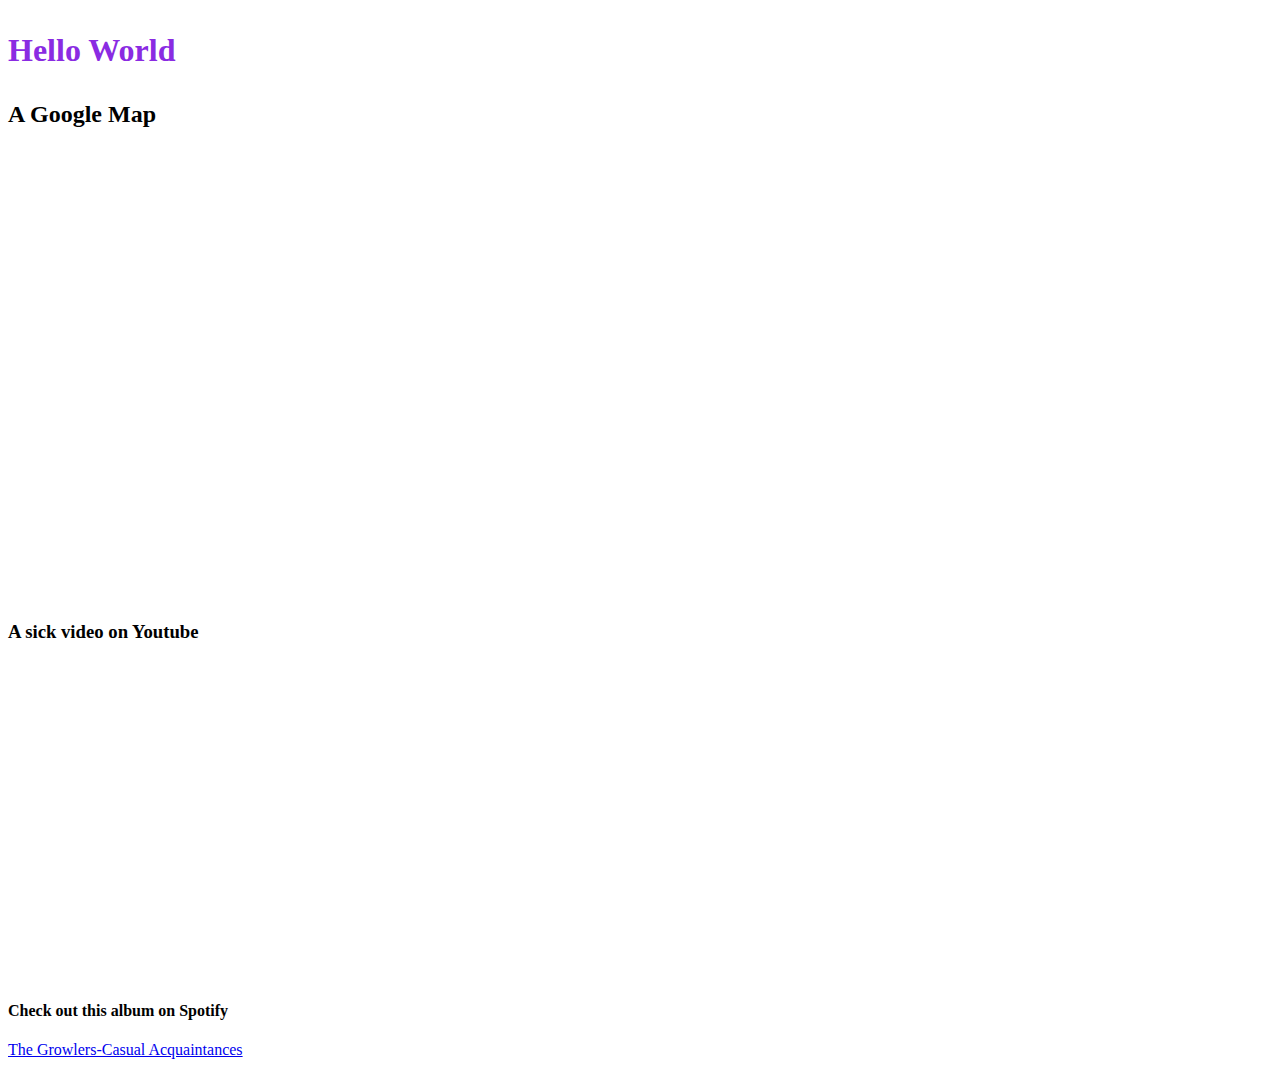
<file: embeddingOriginalWork.html>
<!DOCTYPE html>
<html>
    <head>
        <title>Hello World</title>
    </head>
    <body>
        <h1>
        <p style="color:blueviolet">Hello World</p> 
        </h1>
    <h2>A Google Map</h2>
    <iframe src="https://www.google.com/maps/embed?pb=!1m18!1m12!1m3!1d2687.194203466778!2d-122.34510488446737!3d47.66122357918828!2m3!1f0!2f0!3f0!3m2!1i1024!2i768!4f13.1!3m3!1m2!1s0x549014515d4d55af%3A0x286b9079c052c5c7!2sSeattle+Meowtropolitan+-+Seattle&#39;s+first+Cat+Cafe!5e0!3m2!1sen!2sus!4v1542734247288" width="600" height="450" frameborder="0" style="border:0" allowfullscreen></iframe>
    </body>
    <h3>A sick video on Youtube</h3>
    <iframe width="560" height="315" src="https://www.youtube.com/embed/gTLSQOZTnaY" frameborder="0" allow="accelerometer; autoplay; encrypted-media; gyroscope; picture-in-picture" allowfullscreen></iframe>
    <h4>Check out this album on Spotify</h4>
    <li>
     <a href="https://open.spotify.com/album/3mAUwWAQKkBlsMThgz3TMz">The Growlers-Casual Acquaintances</a>   
    </li>
</html>
</file>
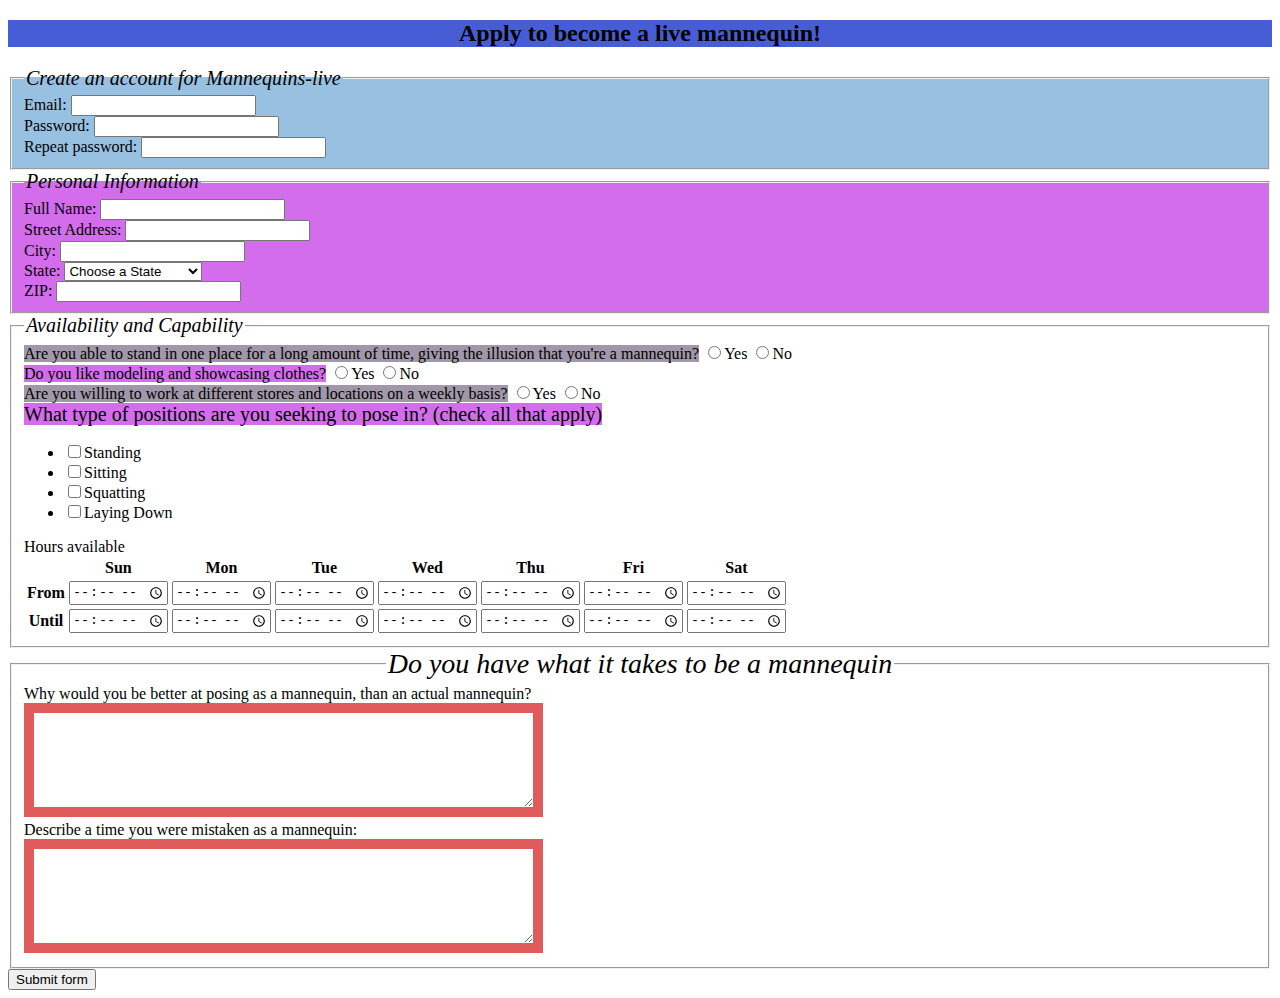
<file: jobApplicationForm.html>
<!DOCTYPE html>
<html>
<head>
	<meta charset="utf-8">
	<title>Live mannequin job application</title>
</head>
<body>

<h2 style="text-align:center;background-color:rgb(71, 93, 214)"> Apply to become a live mannequin!</h2>

<form action="http://gclass.alexburner.com/formtest.php" method="post">

	<fieldset style="background-color:rgb(152, 192, 224);">
		<legend style="font-size:20px;font-style:oblique;"> Create an account for Mannequins-live</legend>
		<div class="field">
			<label>Email:</label> 
			<input type="text" name="email">
		</div>
		<div class="field">
			<label>Password:</label> 
			<input type="password" name="password">
		</div>
		<div class="field">
			<label>Repeat password:</label> 
			<input type="password" name="password_r">
		</div>
	</fieldset>

	<fieldset style="background-color:rgb(211, 109, 236)">
		<legend style="font-size:20px;font-style:italic;"> Personal Information</legend>
		<div class="field">
			<label>Full Name:</label> 
			<input type="text" name="name">
		</div>
		<div class="field">
			<label>Street Address:</label> 
			<input type="text" name="street">
		</div>
		<div class="field">
			<label>City:</label> 
			<input type="text" name="city">
		</div>
		<div class="field">
			<label>State:</label> 
			<select name="state">
				<option value="" selected="true">Choose a State</option>
				<option value="AL">Alabama</option>
				<option value="AK">Alaska</option>
				<option value="AZ">Arizona</option>
				<option value="AR">Arkansas</option>
				<option value="CA">California</option>
				<option value="CO">Colorado</option>
				<option value="CT">Connecticut</option>
				<option value="DE">Delaware</option>
				<option value="DC">District of Columbia</option>
				<option value="FL">Florida</option>
				<option value="GA">Georgia</option>
				<option value="HI">Hawaii</option>
				<option value="ID">Idaho</option>
				<option value="IL">Illinois</option>
				<option value="IN">Indiana</option>
				<option value="IA">Iowa</option>
				<option value="KS">Kansas</option>
				<option value="KY">Kentucky</option>
				<option value="LA">Louisiana</option>
				<option value="ME">Maine</option>
				<option value="MD">Maryland</option>
				<option value="MA">Massachusetts</option>
				<option value="MI">Michigan</option>
				<option value="MN">Minnesota</option>
				<option value="MS">Mississippi</option>
				<option value="MO">Missouri</option>
				<option value="MT">Montana</option>
				<option value="NE">Nebraska</option>
				<option value="NV">Nevada</option>
				<option value="NH">New Hampshire</option>
				<option value="NJ">New Jersey</option>
				<option value="NM">New Mexico</option>
				<option value="NY">New York</option>
				<option value="NC">North Carolina</option>
				<option value="ND">North Dakota</option>
				<option value="OH">Ohio</option>
				<option value="OK">Oklahoma</option>
				<option value="OR">Oregon</option>
				<option value="PA">Pennsylvania</option>
				<option value="RI">Rhode Island</option>
				<option value="SC">South Carolina</option>
				<option value="SD">South Dakota</option>
				<option value="TN">Tennessee</option>
				<option value="TX">Texas</option>
				<option value="UT">Utah</option>
				<option value="VT">Vermont</option>
				<option value="VA">Virginia</option>
				<option value="WA">Washington</option>
				<option value="WV">West Virginia</option>
				<option value="WI">Wisconsin</option>
				<option value="WY">Wyoming</option>
			</select>
		</div>
		<div class="field">
			<label>ZIP:</label> 
			<input type="text" name="zip">
		</div>
	</fieldset>

	<fieldset>
        <legend style="font-style:italic;font-size:20px;"> Availability and Capability</legend>
        
		<div class="field">
			<label style="font: size 12px;font-family:'Segoe UI';background-color:rgb(160, 151, 168);">Are you able to stand in one place for a long amount of time, giving the illusion that you're a mannequin?</label> 
			<input type="radio" name="legal" value="yes">Yes
			<input type="radio" name="legal" value="no">No
        </div>
        <div class="field">
            <label style="font-size:16px;font-family:'Tahoma';background-color:rgb(211, 109, 236) ">Do you like modeling and showcasing clothes?</label>
            <input type="radio" name="legal" value="yes">Yes
            <input type="radio" name="legal" value="no">No
        </div>
        <div class="field">
            <label style="font-family:'segoe UI';background-color:rgb(160, 151, 168);"> Are you willing to work at different stores and locations on a weekly basis?</label>
            <input type="radio" name="legal" value="yes">Yes
            <input type="radio" name="legal" value="no">No
        </div>
		<div class="field">
			<label style="font-size:20px;font-family:Oxygen;background-color:rgb(211, 109, 236);"> What type of positions are you seeking to pose in? (check all that apply)</label>
			<ul>
				<li><input type="checkbox" name="position_pt" value="standing">Standing</li>
				<li><input type="checkbox" name="position_ft" value="sitting">Sitting</li>
				<li><input type="checkbox" name="position_sl" value="squatting">Squatting</li>
				<li><input type="checkbox" name="position_tp" value="laying down">Laying Down</li>
			</ul>
		</div>
		<div class="field">
			<label>Hours available</label>
			<table>
				<tr>
					<td></td>
					<th>Sun</th>
					<th>Mon</th>
					<th>Tue</th>
					<th>Wed</th>
					<th>Thu</th>
					<th>Fri</th>
					<th>Sat</th>
				</tr>
				<tr>
					<th>From</th>
					<td><input type="time" size="5" name="su_from"></td>
					<td><input type="time" size="5" name="mo_from"></td>
					<td><input type="time" size="5" name="tu_from"></td>
					<td><input type="time" size="5" name="we_from"></td>
					<td><input type="time" size="5" name="th_from"></td>
					<td><input type="time" size="5" name="fr_from"></td>
					<td><input type="time" size="5" name="sa_from"></td>
				</tr>
				<tr>
					<th>Until</th>
					<td><input type="time" size="5" name="su_until"></td>
					<td><input type="time" size="5" name="mo_until"></td>
					<td><input type="time" size="5" name="tu_until"></td>
					<td><input type="time" size="5" name="we_until"></td>
					<td><input type="time" size="5" name="th_until"></td>
					<td><input type="time" size="5" name="fr_until"></td>
					<td><input type="time" size="5" name="sa_until"></td>
				</tr>
			</table>
		</div>
	</fieldset>

	<fieldset>
		<legend style="font-size:28px;font-style:italic;text-align:center;"> Do you have what it takes to be a mannequin</legend>
		<div class="field">
			<label style="text-align:center;font-size:16px"> Why would you be better at posing as a mannequin, than an actual mannequin?</label><br>
			<textarea name="deserve" rows="6" cols="60" style="border:solid 10px rgb(224, 91, 91)"></textarea>
		</div>
		<div class="field">
			<label>Describe a time you were mistaken as a mannequin:</label><br>
			<textarea name="project" rows="6" cols="60" style="border: solid 10px rgb(224, 91, 91)"></textarea>
		</div>
	</fieldset>

	<input type="submit" value="Submit form">

</form>
</body>
</html>
</file>
